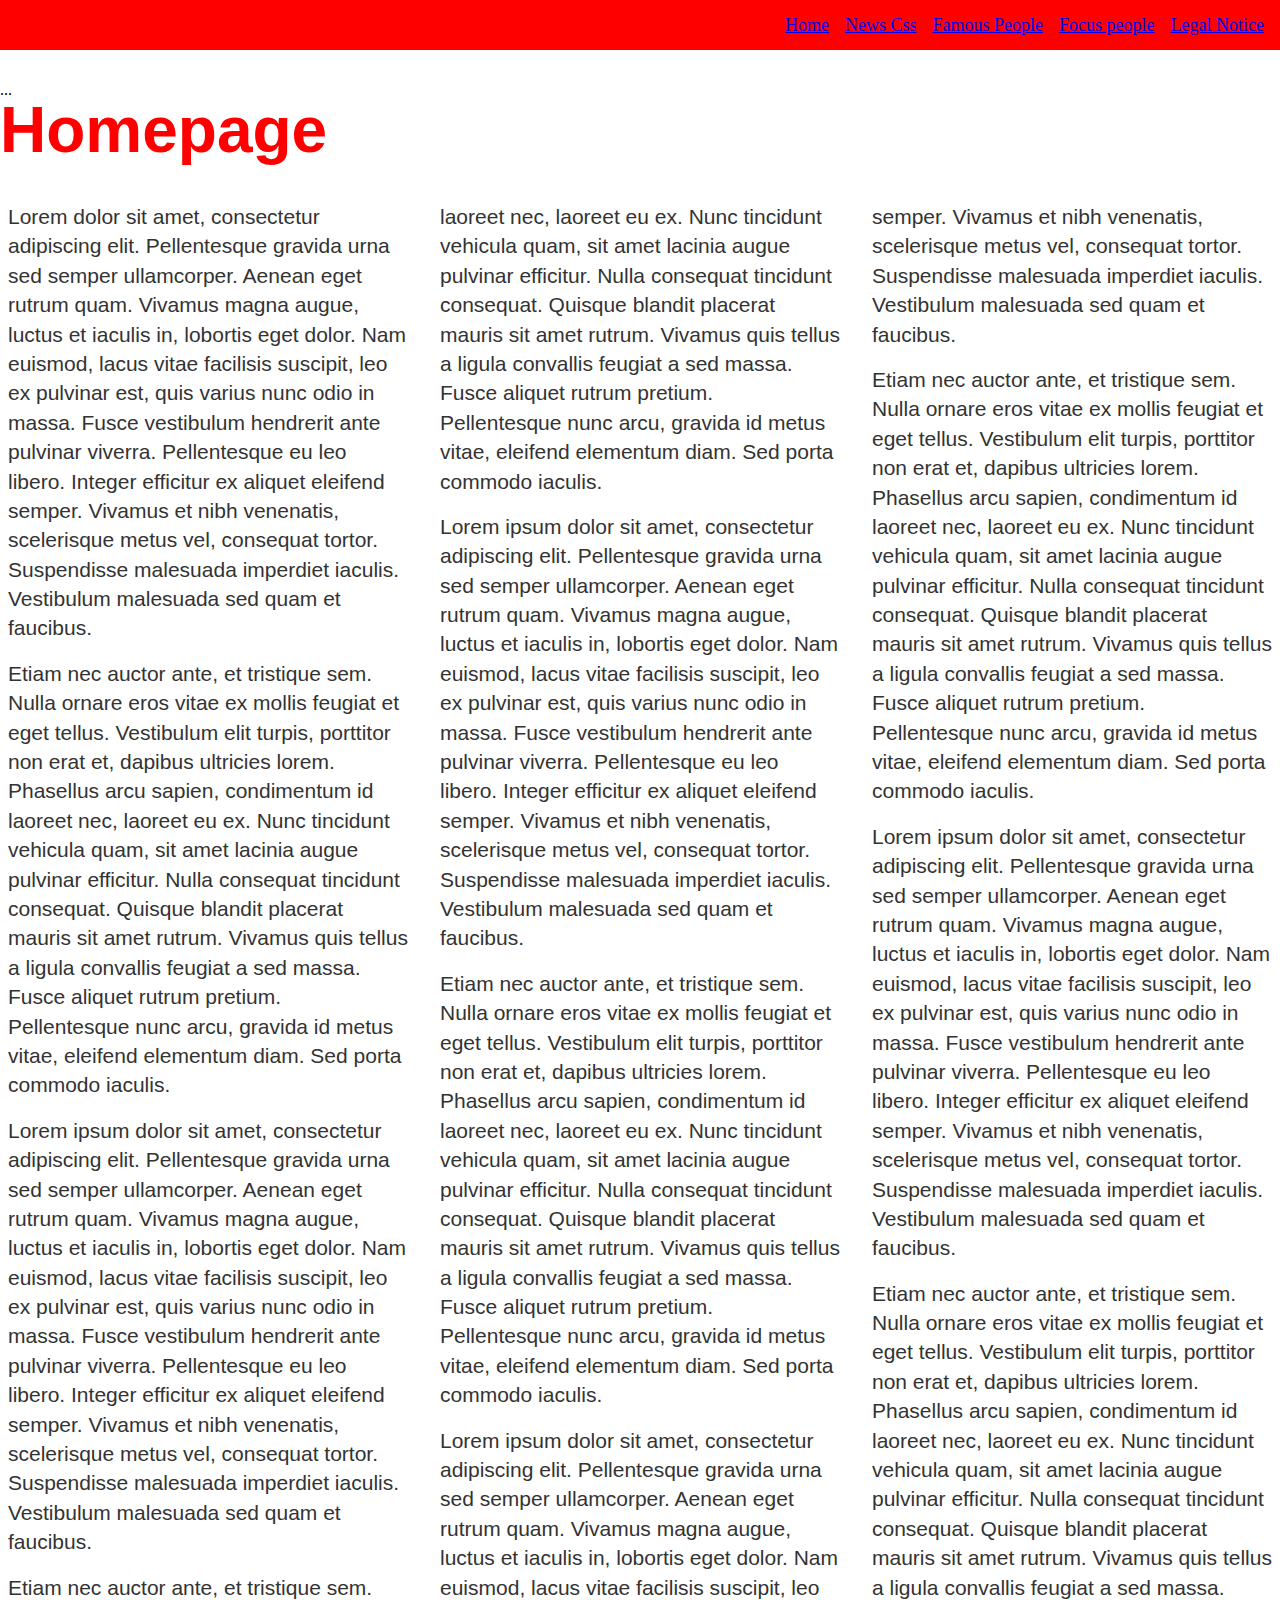
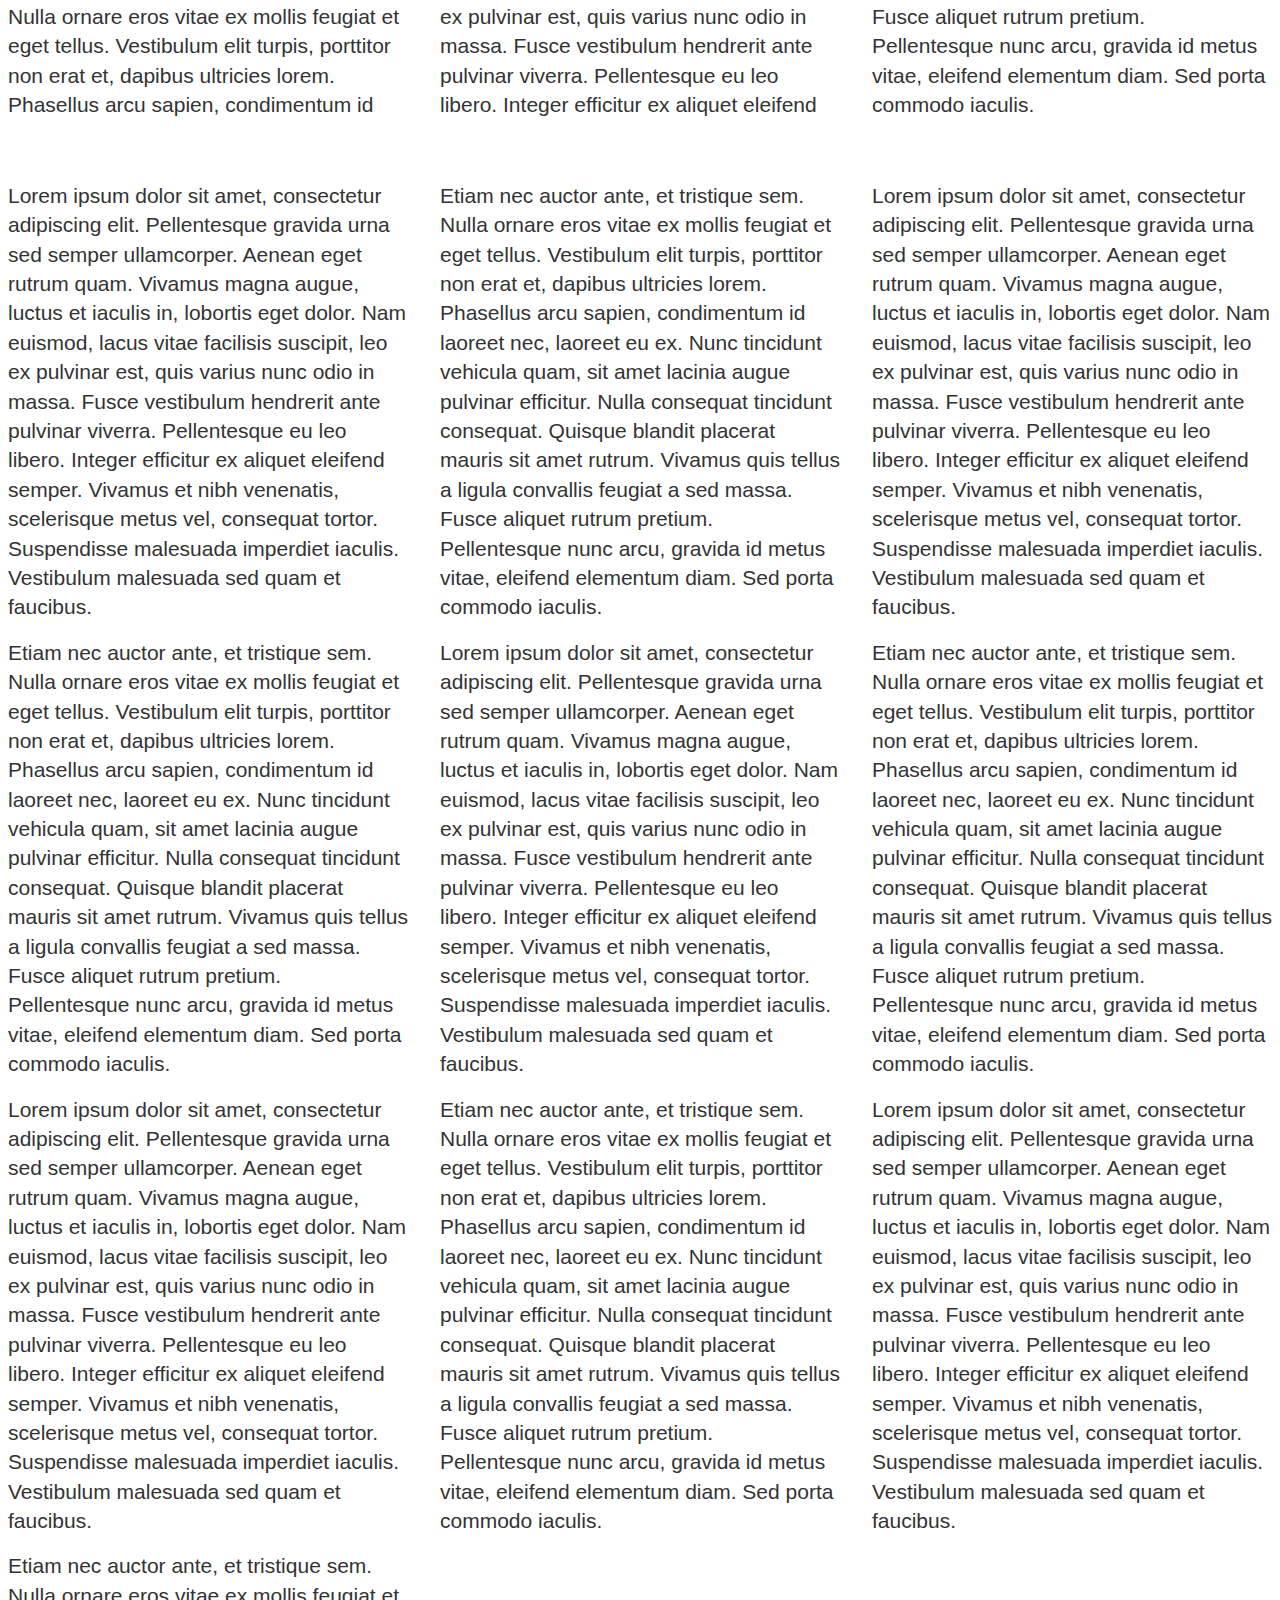
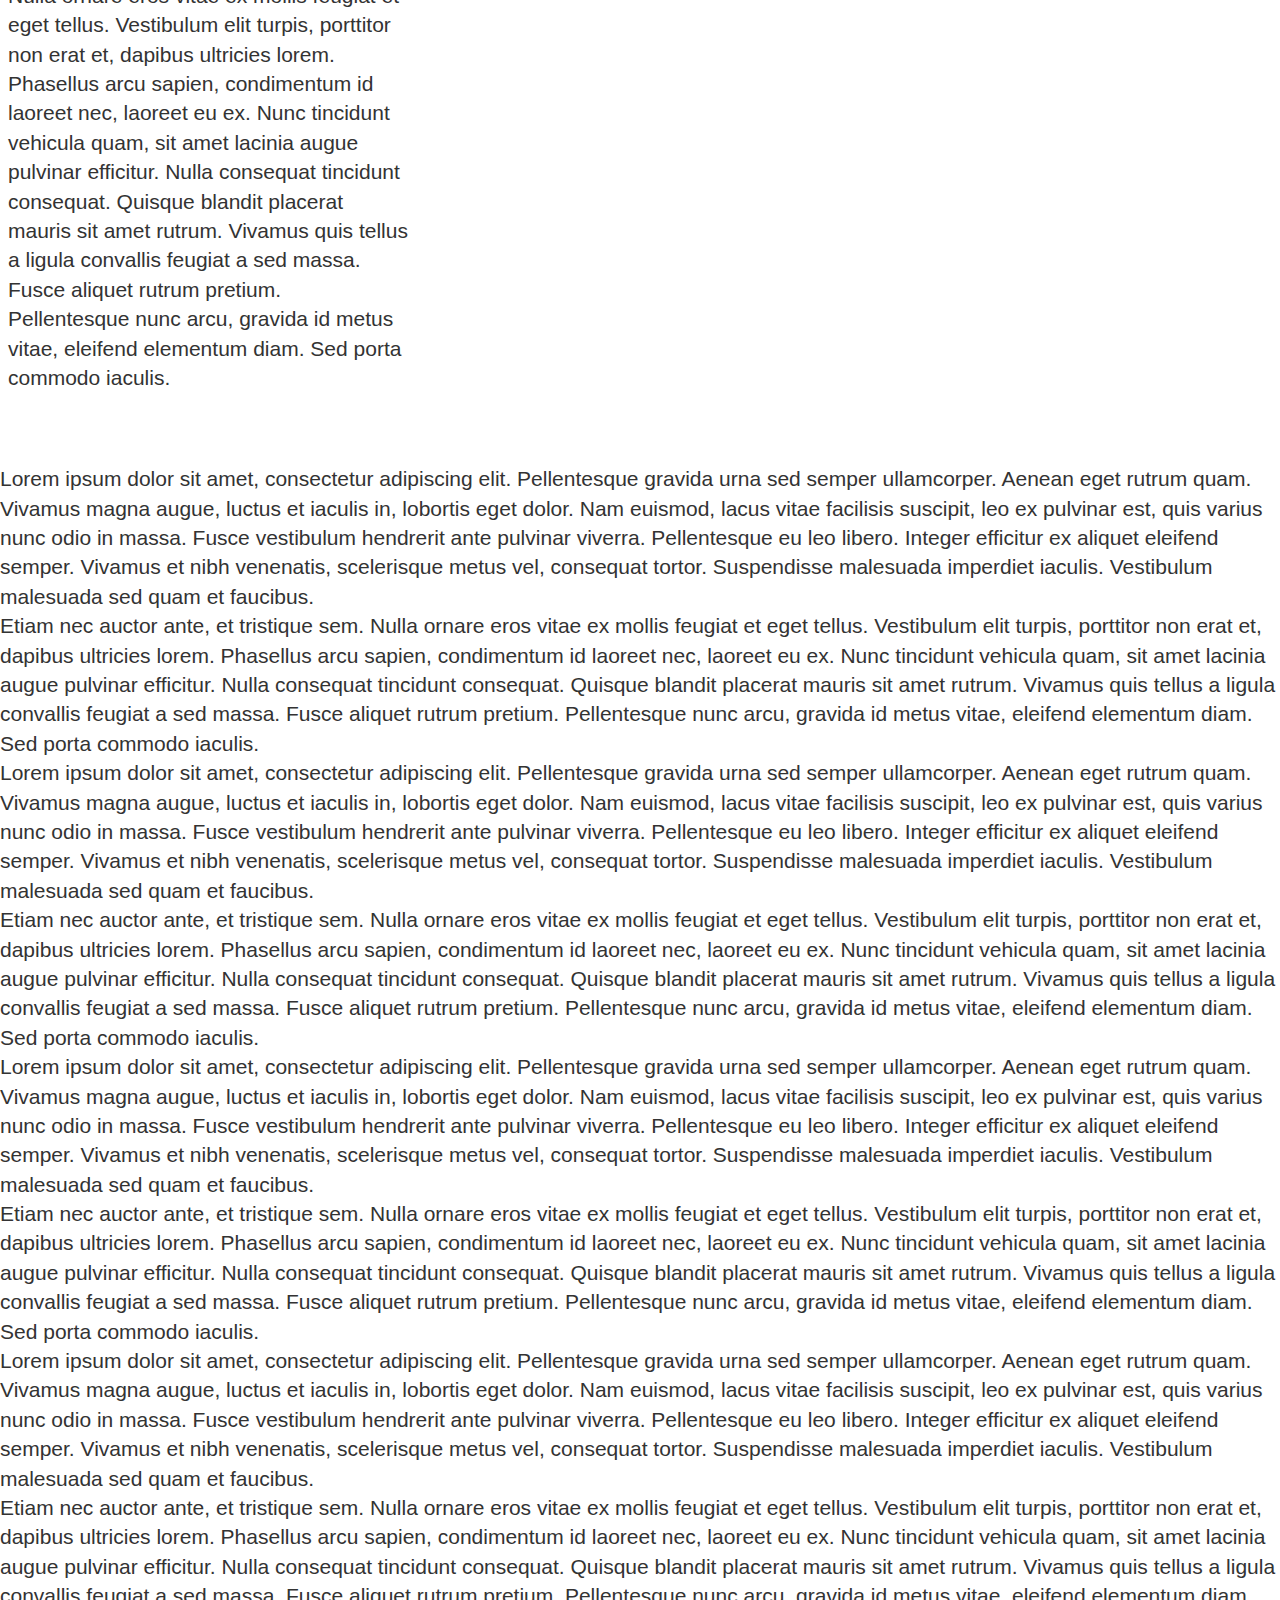
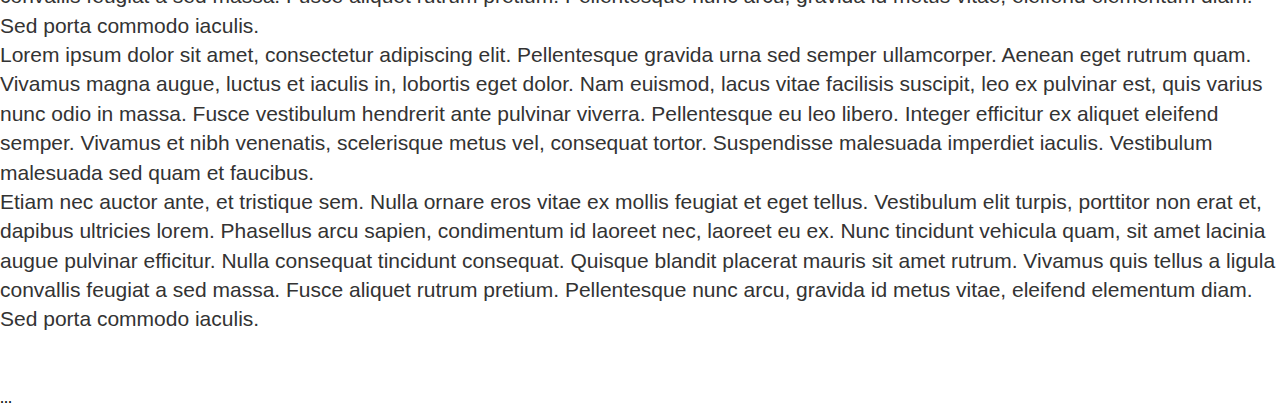
<file: index.html>
<!doctype html>
<html lang="fr">
<head>
  <meta charset="utf-8">
  <title>Titre de la page</title>
  <link rel="stylesheet" href="styles/homepage.css">
  <link rel="stylesheet" href="styles/style.css">
  <link rel="stylesheet" href="styles/layout.css">
  <link rel="stylesheet" href="styles/reset.css">
  <link rel="stylesheet" href="styles/typography.css">
</head>
<body>
  <header class="header">
    <nav>
      <ul>
        <li><a href="index.html">Home</a></li>
        <li><a href="pages/news-css.html">News Css</a></li>
        <li><a href="pages/famous-people.html">Famous People</a></li>
        <li><a href="pages/focus-people.html">Focus people</a></li>
        <li><a href="pages/legal-notices.html">Legal Notice</a></li>
      </ul>
    </nav>
  </header>
  ...
  <h1>Homepage</h1>
  <section class="section--paragraph--columns">
    <p>Lorem dolor sit amet, consectetur adipiscing elit. Pellentesque gravida urna sed semper ullamcorper. Aenean eget rutrum quam. Vivamus magna augue, luctus et iaculis in, lobortis eget dolor. Nam euismod, lacus vitae facilisis suscipit, leo ex pulvinar est, quis varius nunc odio in massa. Fusce vestibulum hendrerit ante pulvinar viverra. Pellentesque eu leo libero. Integer efficitur ex aliquet eleifend semper. Vivamus et nibh venenatis, scelerisque metus vel, consequat tortor. Suspendisse malesuada imperdiet iaculis. Vestibulum malesuada sed quam et faucibus.</p>
    <p>Etiam nec auctor ante, et tristique sem. Nulla ornare eros vitae ex mollis feugiat et eget tellus. Vestibulum elit turpis, porttitor non erat et, dapibus ultricies lorem. Phasellus arcu sapien, condimentum id laoreet nec, laoreet eu ex. Nunc tincidunt vehicula quam, sit amet lacinia augue pulvinar efficitur. Nulla consequat tincidunt consequat. Quisque blandit placerat mauris sit amet rutrum. Vivamus quis tellus a ligula convallis feugiat a sed massa. Fusce aliquet rutrum pretium. Pellentesque nunc arcu, gravida id metus vitae, eleifend elementum diam. Sed porta commodo iaculis.</p>
    <p>Lorem ipsum dolor sit amet, consectetur adipiscing elit. Pellentesque gravida urna sed semper ullamcorper. Aenean eget rutrum quam. Vivamus magna augue, luctus et iaculis in, lobortis eget dolor. Nam euismod, lacus vitae facilisis suscipit, leo ex pulvinar est, quis varius nunc odio in massa. Fusce vestibulum hendrerit ante pulvinar viverra. Pellentesque eu leo libero. Integer efficitur ex aliquet eleifend semper. Vivamus et nibh venenatis, scelerisque metus vel, consequat tortor. Suspendisse malesuada imperdiet iaculis. Vestibulum malesuada sed quam et faucibus.</p>
    <p>Etiam nec auctor ante, et tristique sem. Nulla ornare eros vitae ex mollis feugiat et eget tellus. Vestibulum elit turpis, porttitor non erat et, dapibus ultricies lorem. Phasellus arcu sapien, condimentum id laoreet nec, laoreet eu ex. Nunc tincidunt vehicula quam, sit amet lacinia augue pulvinar efficitur. Nulla consequat tincidunt consequat. Quisque blandit placerat mauris sit amet rutrum. Vivamus quis tellus a ligula convallis feugiat a sed massa. Fusce aliquet rutrum pretium. Pellentesque nunc arcu, gravida id metus vitae, eleifend elementum diam. Sed porta commodo iaculis.</p>
    <p>Lorem ipsum dolor sit amet, consectetur adipiscing elit. Pellentesque gravida urna sed semper ullamcorper. Aenean eget rutrum quam. Vivamus magna augue, luctus et iaculis in, lobortis eget dolor. Nam euismod, lacus vitae facilisis suscipit, leo ex pulvinar est, quis varius nunc odio in massa. Fusce vestibulum hendrerit ante pulvinar viverra. Pellentesque eu leo libero. Integer efficitur ex aliquet eleifend semper. Vivamus et nibh venenatis, scelerisque metus vel, consequat tortor. Suspendisse malesuada imperdiet iaculis. Vestibulum malesuada sed quam et faucibus.</p>
    <p>Etiam nec auctor ante, et tristique sem. Nulla ornare eros vitae ex mollis feugiat et eget tellus. Vestibulum elit turpis, porttitor non erat et, dapibus ultricies lorem. Phasellus arcu sapien, condimentum id laoreet nec, laoreet eu ex. Nunc tincidunt vehicula quam, sit amet lacinia augue pulvinar efficitur. Nulla consequat tincidunt consequat. Quisque blandit placerat mauris sit amet rutrum. Vivamus quis tellus a ligula convallis feugiat a sed massa. Fusce aliquet rutrum pretium. Pellentesque nunc arcu, gravida id metus vitae, eleifend elementum diam. Sed porta commodo iaculis.</p>
    <p>Lorem ipsum dolor sit amet, consectetur adipiscing elit. Pellentesque gravida urna sed semper ullamcorper. Aenean eget rutrum quam. Vivamus magna augue, luctus et iaculis in, lobortis eget dolor. Nam euismod, lacus vitae facilisis suscipit, leo ex pulvinar est, quis varius nunc odio in massa. Fusce vestibulum hendrerit ante pulvinar viverra. Pellentesque eu leo libero. Integer efficitur ex aliquet eleifend semper. Vivamus et nibh venenatis, scelerisque metus vel, consequat tortor. Suspendisse malesuada imperdiet iaculis. Vestibulum malesuada sed quam et faucibus.</p>
    <p>Etiam nec auctor ante, et tristique sem. Nulla ornare eros vitae ex mollis feugiat et eget tellus. Vestibulum elit turpis, porttitor non erat et, dapibus ultricies lorem. Phasellus arcu sapien, condimentum id laoreet nec, laoreet eu ex. Nunc tincidunt vehicula quam, sit amet lacinia augue pulvinar efficitur. Nulla consequat tincidunt consequat. Quisque blandit placerat mauris sit amet rutrum. Vivamus quis tellus a ligula convallis feugiat a sed massa. Fusce aliquet rutrum pretium. Pellentesque nunc arcu, gravida id metus vitae, eleifend elementum diam. Sed porta commodo iaculis.</p>
    <p>Lorem ipsum dolor sit amet, consectetur adipiscing elit. Pellentesque gravida urna sed semper ullamcorper. Aenean eget rutrum quam. Vivamus magna augue, luctus et iaculis in, lobortis eget dolor. Nam euismod, lacus vitae facilisis suscipit, leo ex pulvinar est, quis varius nunc odio in massa. Fusce vestibulum hendrerit ante pulvinar viverra. Pellentesque eu leo libero. Integer efficitur ex aliquet eleifend semper. Vivamus et nibh venenatis, scelerisque metus vel, consequat tortor. Suspendisse malesuada imperdiet iaculis. Vestibulum malesuada sed quam et faucibus.</p>
    <p>Etiam nec auctor ante, et tristique sem. Nulla ornare eros vitae ex mollis feugiat et eget tellus. Vestibulum elit turpis, porttitor non erat et, dapibus ultricies lorem. Phasellus arcu sapien, condimentum id laoreet nec, laoreet eu ex. Nunc tincidunt vehicula quam, sit amet lacinia augue pulvinar efficitur. Nulla consequat tincidunt consequat. Quisque blandit placerat mauris sit amet rutrum. Vivamus quis tellus a ligula convallis feugiat a sed massa. Fusce aliquet rutrum pretium. Pellentesque nunc arcu, gravida id metus vitae, eleifend elementum diam. Sed porta commodo iaculis.</p>
  </section>
  <section class="section--paragraph--flex">
    <p>Lorem ipsum dolor sit amet, consectetur adipiscing elit. Pellentesque gravida urna sed semper ullamcorper. Aenean eget rutrum quam. Vivamus magna augue, luctus et iaculis in, lobortis eget dolor. Nam euismod, lacus vitae facilisis suscipit, leo ex pulvinar est, quis varius nunc odio in massa. Fusce vestibulum hendrerit ante pulvinar viverra. Pellentesque eu leo libero. Integer efficitur ex aliquet eleifend semper. Vivamus et nibh venenatis, scelerisque metus vel, consequat tortor. Suspendisse malesuada imperdiet iaculis. Vestibulum malesuada sed quam et faucibus.</p>
    <p>Etiam nec auctor ante, et tristique sem. Nulla ornare eros vitae ex mollis feugiat et eget tellus. Vestibulum elit turpis, porttitor non erat et, dapibus ultricies lorem. Phasellus arcu sapien, condimentum id laoreet nec, laoreet eu ex. Nunc tincidunt vehicula quam, sit amet lacinia augue pulvinar efficitur. Nulla consequat tincidunt consequat. Quisque blandit placerat mauris sit amet rutrum. Vivamus quis tellus a ligula convallis feugiat a sed massa. Fusce aliquet rutrum pretium. Pellentesque nunc arcu, gravida id metus vitae, eleifend elementum diam. Sed porta commodo iaculis.</p>
    <p>Lorem ipsum dolor sit amet, consectetur adipiscing elit. Pellentesque gravida urna sed semper ullamcorper. Aenean eget rutrum quam. Vivamus magna augue, luctus et iaculis in, lobortis eget dolor. Nam euismod, lacus vitae facilisis suscipit, leo ex pulvinar est, quis varius nunc odio in massa. Fusce vestibulum hendrerit ante pulvinar viverra. Pellentesque eu leo libero. Integer efficitur ex aliquet eleifend semper. Vivamus et nibh venenatis, scelerisque metus vel, consequat tortor. Suspendisse malesuada imperdiet iaculis. Vestibulum malesuada sed quam et faucibus.</p>
    <p>Etiam nec auctor ante, et tristique sem. Nulla ornare eros vitae ex mollis feugiat et eget tellus. Vestibulum elit turpis, porttitor non erat et, dapibus ultricies lorem. Phasellus arcu sapien, condimentum id laoreet nec, laoreet eu ex. Nunc tincidunt vehicula quam, sit amet lacinia augue pulvinar efficitur. Nulla consequat tincidunt consequat. Quisque blandit placerat mauris sit amet rutrum. Vivamus quis tellus a ligula convallis feugiat a sed massa. Fusce aliquet rutrum pretium. Pellentesque nunc arcu, gravida id metus vitae, eleifend elementum diam. Sed porta commodo iaculis.</p>
    <p>Lorem ipsum dolor sit amet, consectetur adipiscing elit. Pellentesque gravida urna sed semper ullamcorper. Aenean eget rutrum quam. Vivamus magna augue, luctus et iaculis in, lobortis eget dolor. Nam euismod, lacus vitae facilisis suscipit, leo ex pulvinar est, quis varius nunc odio in massa. Fusce vestibulum hendrerit ante pulvinar viverra. Pellentesque eu leo libero. Integer efficitur ex aliquet eleifend semper. Vivamus et nibh venenatis, scelerisque metus vel, consequat tortor. Suspendisse malesuada imperdiet iaculis. Vestibulum malesuada sed quam et faucibus.</p>
    <p>Etiam nec auctor ante, et tristique sem. Nulla ornare eros vitae ex mollis feugiat et eget tellus. Vestibulum elit turpis, porttitor non erat et, dapibus ultricies lorem. Phasellus arcu sapien, condimentum id laoreet nec, laoreet eu ex. Nunc tincidunt vehicula quam, sit amet lacinia augue pulvinar efficitur. Nulla consequat tincidunt consequat. Quisque blandit placerat mauris sit amet rutrum. Vivamus quis tellus a ligula convallis feugiat a sed massa. Fusce aliquet rutrum pretium. Pellentesque nunc arcu, gravida id metus vitae, eleifend elementum diam. Sed porta commodo iaculis.</p>
    <p>Lorem ipsum dolor sit amet, consectetur adipiscing elit. Pellentesque gravida urna sed semper ullamcorper. Aenean eget rutrum quam. Vivamus magna augue, luctus et iaculis in, lobortis eget dolor. Nam euismod, lacus vitae facilisis suscipit, leo ex pulvinar est, quis varius nunc odio in massa. Fusce vestibulum hendrerit ante pulvinar viverra. Pellentesque eu leo libero. Integer efficitur ex aliquet eleifend semper. Vivamus et nibh venenatis, scelerisque metus vel, consequat tortor. Suspendisse malesuada imperdiet iaculis. Vestibulum malesuada sed quam et faucibus.</p>
    <p>Etiam nec auctor ante, et tristique sem. Nulla ornare eros vitae ex mollis feugiat et eget tellus. Vestibulum elit turpis, porttitor non erat et, dapibus ultricies lorem. Phasellus arcu sapien, condimentum id laoreet nec, laoreet eu ex. Nunc tincidunt vehicula quam, sit amet lacinia augue pulvinar efficitur. Nulla consequat tincidunt consequat. Quisque blandit placerat mauris sit amet rutrum. Vivamus quis tellus a ligula convallis feugiat a sed massa. Fusce aliquet rutrum pretium. Pellentesque nunc arcu, gravida id metus vitae, eleifend elementum diam. Sed porta commodo iaculis.</p>
    <p>Lorem ipsum dolor sit amet, consectetur adipiscing elit. Pellentesque gravida urna sed semper ullamcorper. Aenean eget rutrum quam. Vivamus magna augue, luctus et iaculis in, lobortis eget dolor. Nam euismod, lacus vitae facilisis suscipit, leo ex pulvinar est, quis varius nunc odio in massa. Fusce vestibulum hendrerit ante pulvinar viverra. Pellentesque eu leo libero. Integer efficitur ex aliquet eleifend semper. Vivamus et nibh venenatis, scelerisque metus vel, consequat tortor. Suspendisse malesuada imperdiet iaculis. Vestibulum malesuada sed quam et faucibus.</p>
    <p>Etiam nec auctor ante, et tristique sem. Nulla ornare eros vitae ex mollis feugiat et eget tellus. Vestibulum elit turpis, porttitor non erat et, dapibus ultricies lorem. Phasellus arcu sapien, condimentum id laoreet nec, laoreet eu ex. Nunc tincidunt vehicula quam, sit amet lacinia augue pulvinar efficitur. Nulla consequat tincidunt consequat. Quisque blandit placerat mauris sit amet rutrum. Vivamus quis tellus a ligula convallis feugiat a sed massa. Fusce aliquet rutrum pretium. Pellentesque nunc arcu, gravida id metus vitae, eleifend elementum diam. Sed porta commodo iaculis.</p>
  </section>
  <section class="section--paragraph--grid">
    <p>Lorem ipsum dolor sit amet, consectetur adipiscing elit. Pellentesque gravida urna sed semper ullamcorper. Aenean eget rutrum quam. Vivamus magna augue, luctus et iaculis in, lobortis eget dolor. Nam euismod, lacus vitae facilisis suscipit, leo ex pulvinar est, quis varius nunc odio in massa. Fusce vestibulum hendrerit ante pulvinar viverra. Pellentesque eu leo libero. Integer efficitur ex aliquet eleifend semper. Vivamus et nibh venenatis, scelerisque metus vel, consequat tortor. Suspendisse malesuada imperdiet iaculis. Vestibulum malesuada sed quam et faucibus.</p>
    <p>Etiam nec auctor ante, et tristique sem. Nulla ornare eros vitae ex mollis feugiat et eget tellus. Vestibulum elit turpis, porttitor non erat et, dapibus ultricies lorem. Phasellus arcu sapien, condimentum id laoreet nec, laoreet eu ex. Nunc tincidunt vehicula quam, sit amet lacinia augue pulvinar efficitur. Nulla consequat tincidunt consequat. Quisque blandit placerat mauris sit amet rutrum. Vivamus quis tellus a ligula convallis feugiat a sed massa. Fusce aliquet rutrum pretium. Pellentesque nunc arcu, gravida id metus vitae, eleifend elementum diam. Sed porta commodo iaculis.</p>
    <p>Lorem ipsum dolor sit amet, consectetur adipiscing elit. Pellentesque gravida urna sed semper ullamcorper. Aenean eget rutrum quam. Vivamus magna augue, luctus et iaculis in, lobortis eget dolor. Nam euismod, lacus vitae facilisis suscipit, leo ex pulvinar est, quis varius nunc odio in massa. Fusce vestibulum hendrerit ante pulvinar viverra. Pellentesque eu leo libero. Integer efficitur ex aliquet eleifend semper. Vivamus et nibh venenatis, scelerisque metus vel, consequat tortor. Suspendisse malesuada imperdiet iaculis. Vestibulum malesuada sed quam et faucibus.</p>
    <p>Etiam nec auctor ante, et tristique sem. Nulla ornare eros vitae ex mollis feugiat et eget tellus. Vestibulum elit turpis, porttitor non erat et, dapibus ultricies lorem. Phasellus arcu sapien, condimentum id laoreet nec, laoreet eu ex. Nunc tincidunt vehicula quam, sit amet lacinia augue pulvinar efficitur. Nulla consequat tincidunt consequat. Quisque blandit placerat mauris sit amet rutrum. Vivamus quis tellus a ligula convallis feugiat a sed massa. Fusce aliquet rutrum pretium. Pellentesque nunc arcu, gravida id metus vitae, eleifend elementum diam. Sed porta commodo iaculis.</p>
    <p>Lorem ipsum dolor sit amet, consectetur adipiscing elit. Pellentesque gravida urna sed semper ullamcorper. Aenean eget rutrum quam. Vivamus magna augue, luctus et iaculis in, lobortis eget dolor. Nam euismod, lacus vitae facilisis suscipit, leo ex pulvinar est, quis varius nunc odio in massa. Fusce vestibulum hendrerit ante pulvinar viverra. Pellentesque eu leo libero. Integer efficitur ex aliquet eleifend semper. Vivamus et nibh venenatis, scelerisque metus vel, consequat tortor. Suspendisse malesuada imperdiet iaculis. Vestibulum malesuada sed quam et faucibus.</p>
    <p>Etiam nec auctor ante, et tristique sem. Nulla ornare eros vitae ex mollis feugiat et eget tellus. Vestibulum elit turpis, porttitor non erat et, dapibus ultricies lorem. Phasellus arcu sapien, condimentum id laoreet nec, laoreet eu ex. Nunc tincidunt vehicula quam, sit amet lacinia augue pulvinar efficitur. Nulla consequat tincidunt consequat. Quisque blandit placerat mauris sit amet rutrum. Vivamus quis tellus a ligula convallis feugiat a sed massa. Fusce aliquet rutrum pretium. Pellentesque nunc arcu, gravida id metus vitae, eleifend elementum diam. Sed porta commodo iaculis.</p>
    <p>Lorem ipsum dolor sit amet, consectetur adipiscing elit. Pellentesque gravida urna sed semper ullamcorper. Aenean eget rutrum quam. Vivamus magna augue, luctus et iaculis in, lobortis eget dolor. Nam euismod, lacus vitae facilisis suscipit, leo ex pulvinar est, quis varius nunc odio in massa. Fusce vestibulum hendrerit ante pulvinar viverra. Pellentesque eu leo libero. Integer efficitur ex aliquet eleifend semper. Vivamus et nibh venenatis, scelerisque metus vel, consequat tortor. Suspendisse malesuada imperdiet iaculis. Vestibulum malesuada sed quam et faucibus.</p>
    <p>Etiam nec auctor ante, et tristique sem. Nulla ornare eros vitae ex mollis feugiat et eget tellus. Vestibulum elit turpis, porttitor non erat et, dapibus ultricies lorem. Phasellus arcu sapien, condimentum id laoreet nec, laoreet eu ex. Nunc tincidunt vehicula quam, sit amet lacinia augue pulvinar efficitur. Nulla consequat tincidunt consequat. Quisque blandit placerat mauris sit amet rutrum. Vivamus quis tellus a ligula convallis feugiat a sed massa. Fusce aliquet rutrum pretium. Pellentesque nunc arcu, gravida id metus vitae, eleifend elementum diam. Sed porta commodo iaculis.</p>
    <p>Lorem ipsum dolor sit amet, consectetur adipiscing elit. Pellentesque gravida urna sed semper ullamcorper. Aenean eget rutrum quam. Vivamus magna augue, luctus et iaculis in, lobortis eget dolor. Nam euismod, lacus vitae facilisis suscipit, leo ex pulvinar est, quis varius nunc odio in massa. Fusce vestibulum hendrerit ante pulvinar viverra. Pellentesque eu leo libero. Integer efficitur ex aliquet eleifend semper. Vivamus et nibh venenatis, scelerisque metus vel, consequat tortor. Suspendisse malesuada imperdiet iaculis. Vestibulum malesuada sed quam et faucibus.</p>
    <p>Etiam nec auctor ante, et tristique sem. Nulla ornare eros vitae ex mollis feugiat et eget tellus. Vestibulum elit turpis, porttitor non erat et, dapibus ultricies lorem. Phasellus arcu sapien, condimentum id laoreet nec, laoreet eu ex. Nunc tincidunt vehicula quam, sit amet lacinia augue pulvinar efficitur. Nulla consequat tincidunt consequat. Quisque blandit placerat mauris sit amet rutrum. Vivamus quis tellus a ligula convallis feugiat a sed massa. Fusce aliquet rutrum pretium. Pellentesque nunc arcu, gravida id metus vitae, eleifend elementum diam. Sed porta commodo iaculis.</p>
  </section>
  ...
</body>
</html>
</file>
<file: styles/homepage.css>

</file>
<file: styles/style.css>
h1 {
  color: red;
}
</file>
<file: styles/layout.css>
.header {
  margin-bottom: 32px;
  background-color: red;
  padding: 16px;
}

.header ul {
  display: flex;
  flex-direction: row;
  justify-content: flex-end;
}

.header ul li {
  margin-left: 16px;
  font-size: 18px;
  text-decoration: none;
}

.section--paragraph--columns,
.section--paragraph--flex,
.section--paragraph--grid {
 margin-bottom: 56px;
}


.section--paragraph--columns {
  columns: 3;
}

.section--paragraph--columns p {
  margin: 0 8px 16px 8px;
}

.section--paragraph--flex {
  display: flex;
  flex-direction: row;
  justify-content: space-between;
  flex-wrap: wrap;

}

.section--paragraph--flex p {
  margin: 0 8px 16px 8px;
  min-width: 200px;
  max-width: 400px;
}

.section--paragraph--grid {

}
</file>
<file: styles/typography.css>
h1 {
  font-size: clamp(56px, 5vw, 120px);
  font-family: 'Helvetica';
  font-weight: 900;
  margin-bottom: 40px;
}

p {
  font-size: clamp(18px, 5vw, 21px);
  font-family: 'Helvetica';
  color: #333;
  line-height: 1.4;
}
</file>
